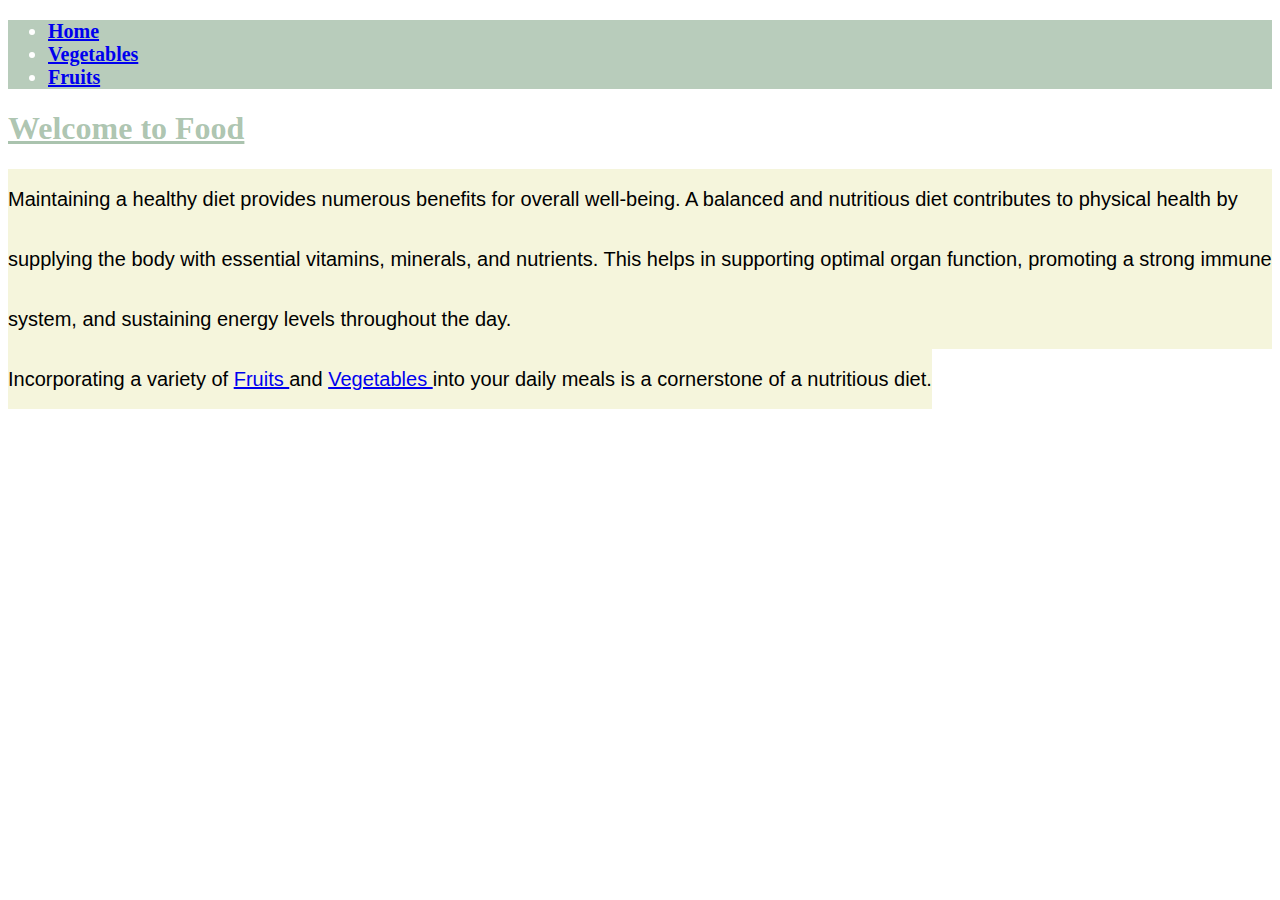
<file: index.html>
<!DOCTYPE html>
<html>

<head>
  <meta charset="utf-8">
  <meta name="viewport" content="width=device-width">
  <title>Replit</title>
  <link href="style.css" rel="stylesheet" type="text/css" />
</head>
<header class="header1">
  <ul>
    <li> <a href="index2.html"> Home </a></li>
    <li> <a href= "vegetebles.html"> Vegetables </a></li>
    <li> <a href="fruits.html"> Fruits </a></li>
  </ul>
  </header>
  
<body>
  <h1 class="titre1">Welcome to Food</h1> 
  <main>
   <div class="firstdiv"> Maintaining a healthy diet provides numerous benefits for overall well-being. A balanced and nutritious diet contributes to physical health by supplying the body with essential vitamins, minerals, and nutrients. This helps in supporting optimal organ function, promoting a strong immune system, and sustaining energy levels throughout the day. </div> 
    <div class="firstdiv">
      Incorporating a variety of <a href="fruits.html"> Fruits </a>  and <a href= "vegetebles.html"> Vegetables </a>into your daily meals is a cornerstone of a nutritious diet. 
    </div>
  </main>
</body>
</html>
</file>
<file: style.css>
.header1{
  background-color: #4d805566;
  color : white;
  font-size: 20px;
  font-weight: bold;
  text-decoration: underline;
}
.header2{
  background-color: #4d805566;
  color : black;
  font-size: 20px;
  font-weight: bold;
  text-decoration: underline;
  height: 30px;
}
.firstdiv{
  line-height: 300%;
  font-family: Arial, Helvetica, sans-serif;
  font-size: 20px;
  display: inline-block;
  background-color: beige;
}
.pictures{ 
  float: center; 
}
.h4{
  color: #2b693466;
  font-weight: bold;
  font-size: 20px;
}

.titre1{
  color: #2b693466;
  text-decoration: underline;
  
}
p{
  font-size: 20px;
  background-color: beige;
  font-family: Arial, Helvetica, sans-serif;
}
h4{
  font-size: 25px;
  color: #2b693466;
  text-decoration:underline;
}
footer{
  background-color: #2b693466; 
  font-size: 20px;
}
</file>
